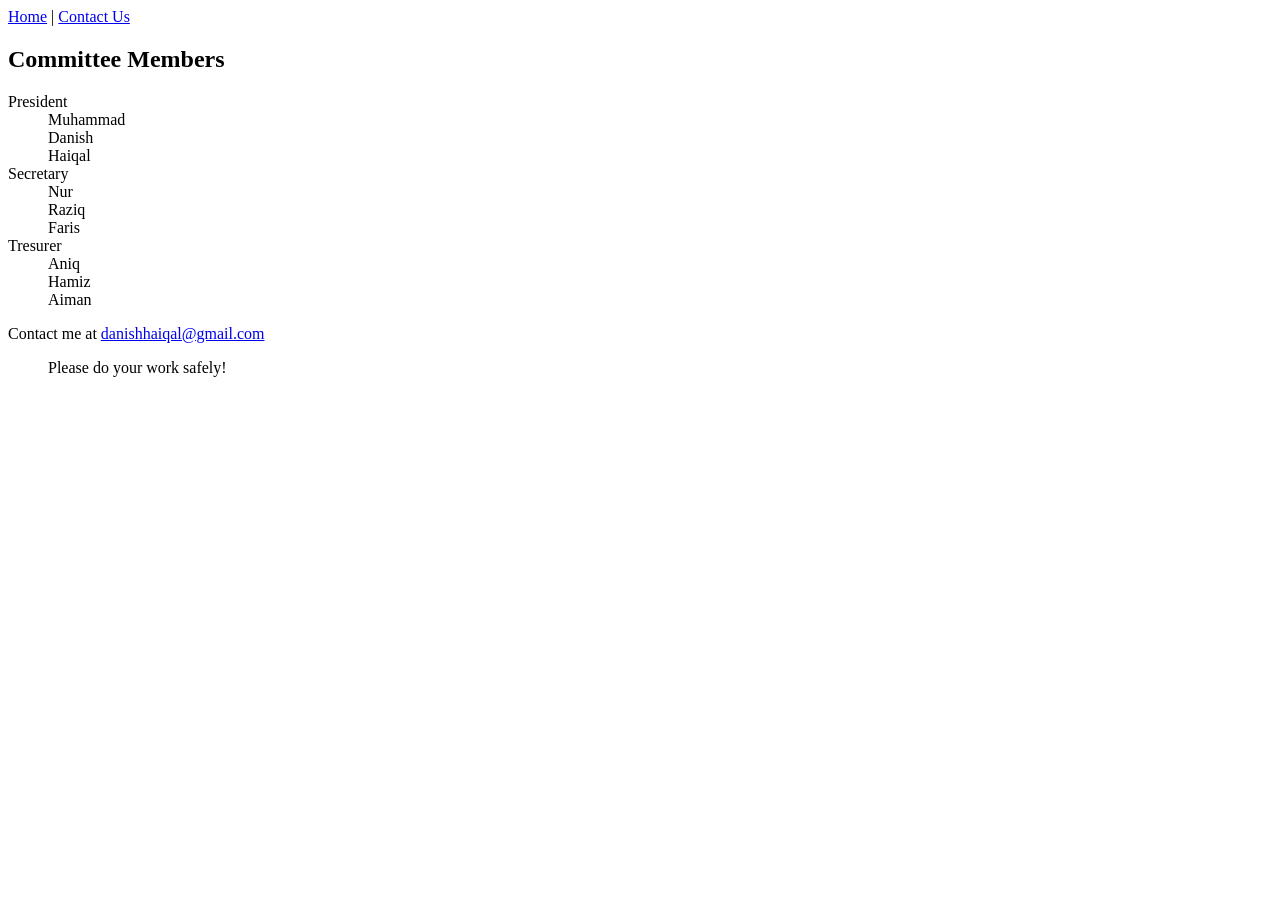
<file: lab1/contact.html>
<!DOCTYPE html>
<!--
Click nbfs://nbhost/SystemFileSystem/Templates/Licenses/license-default.txt to change this license
Click nbfs://nbhost/SystemFileSystem/Templates/ClientSide/html.html to edit this template
-->
<html lang="">
    <head>
        <title>Contact</title>
        <meta charset="UTF-8">
        <meta name="viewport" content="width=device-width, initial-scale=1.0">
    </head>
    <body>
        <a href="index.html">Home</a> | <a href="contact.html">Contact Us</a> <!-- navigation line  -->
        <h2>Committee Members</h2> <!-- Position Each Member  -->
        <dl>
            <dt>President</dt> 
            <dd> Muhammad </dd>
            <dd> Danish </dd>
            <dd> Haiqal </dd>
            
            <dt>Secretary</dt>
            <dd> Nur </dd>
            <dd> Raziq </dd>
            <dd> Faris </dd>
            
            <dt>Tresurer</dt>
            <dd> Aniq </dd>
            <dd> Hamiz </dd>
            <dd> Aiman </dd>
        </dl>
        
        <p>Contact me at <a href="mailto:danishhaiqal062104@gmail.com"> danishhaiqal@gmail.com </a> </p><!-- email for contact  -->
        
        <blockquote>
            Please do your work safely! <!-- Comment from club advisor  -->
        </blockquote>
        
    </body>
</html>
</file>
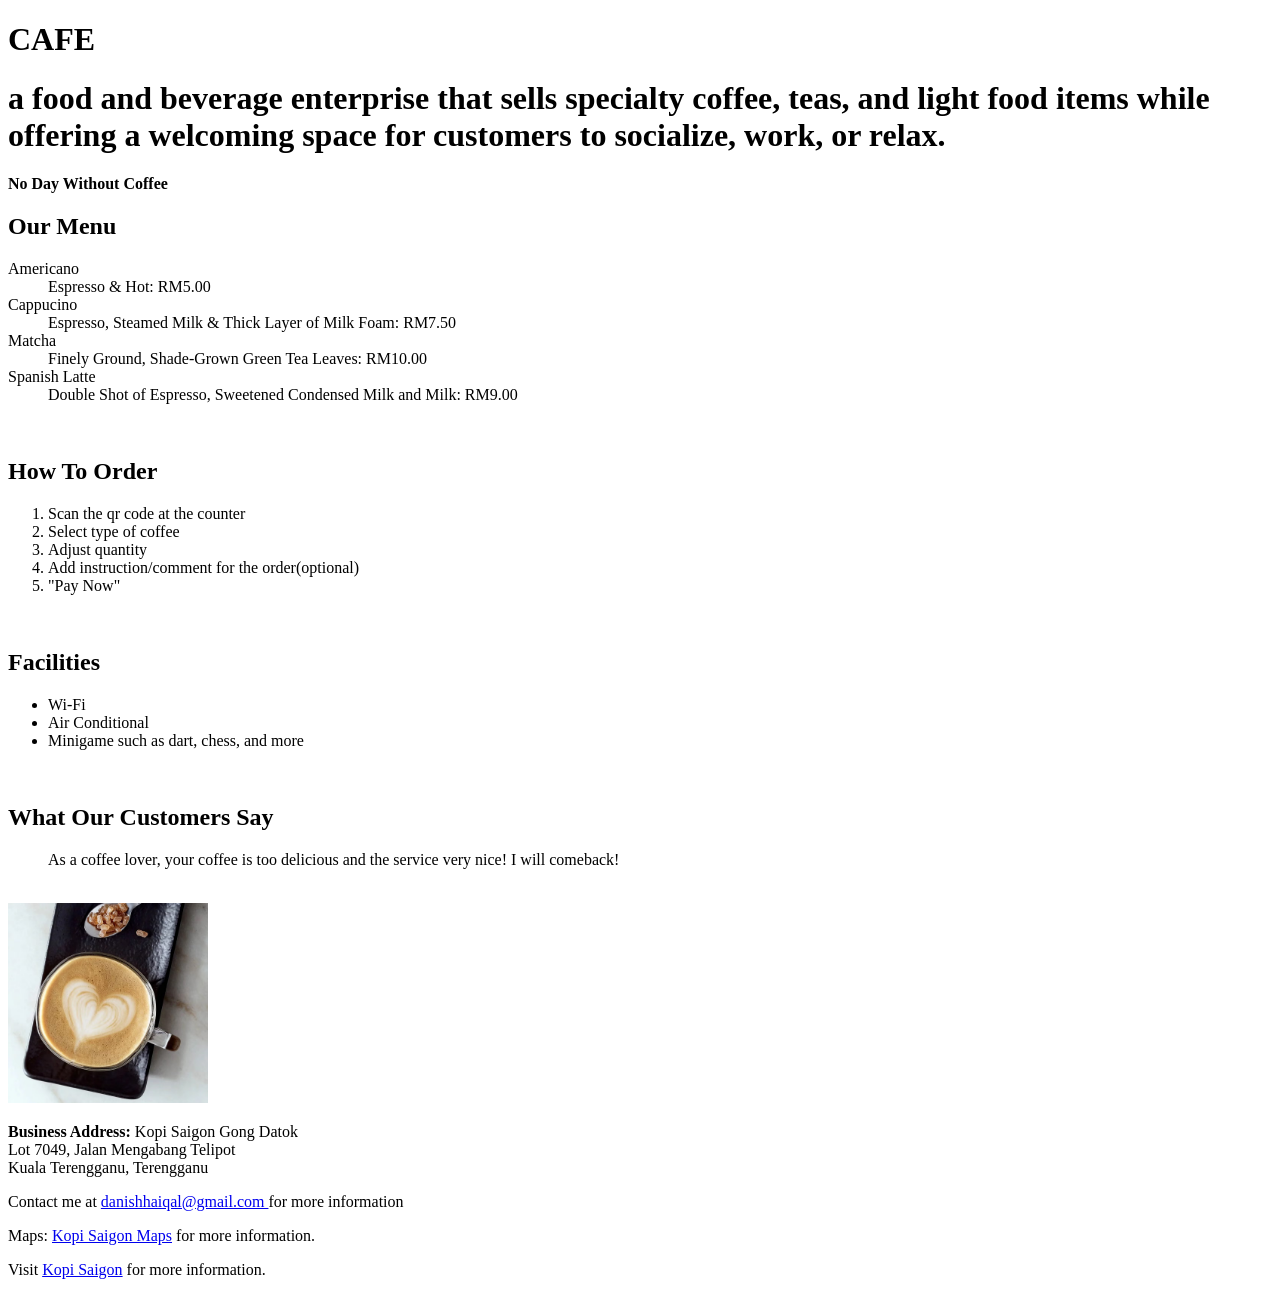
<file: lab1/lab1_ExerA.html>
<!DOCTYPE html>
<!--
Click nbfs://nbhost/SystemFileSystem/Templates/Licenses/license-default.txt to change this license
Click nbfs://nbhost/SystemFileSystem/Templates/Other/html.html to edit this template
-->
<html lang="">
    <head>
        <meta charset="UTF-8">
        <title> Cafe </title>
    </head>
    <body>
        <h1> CAFE </h1> <!-- business name -->
        <h1> a food and beverage enterprise that sells specialty coffee, 
            teas, and light food items while offering a welcoming space for customers to socialize, work, or relax. </h1> <!-- introducing business -->
        <strong> No Day Without Coffee </strong> <!-- slogan -->
        
        <br><!-- spacing -->
        
        <h2> Our Menu </h2> <!-- menu, description, & price -->
        <dl>
            <dt> Americano </dt>
            <dd> Espresso & Hot: RM5.00 <br> </dd> 
            <dt> Cappucino </dt>
            <dd> Espresso, Steamed Milk & Thick Layer of Milk Foam: RM7.50 <br> </dd>
            <dt> Matcha </dt>
            <dd> Finely Ground, Shade-Grown Green Tea Leaves: RM10.00 <br> </dd>
            <dt> Spanish Latte </dt>
            <dd> Double Shot of Espresso, Sweetened Condensed Milk and Milk: RM9.00 <br> </dd>
        </dl>
        
        <br><!-- spacing -->
        
        <h2> How To Order </h2>
        <ol> <!-- flow to order -->
            <li> Scan the qr code at the counter </li>
            <li> Select type of coffee </li>
            <li> Adjust quantity </li>
            <li> Add instruction/comment for the order(optional) </li>
            <li> "Pay Now" </li>
        </ol>
        
        <br><!-- spacing -->
        
        <h2> Facilities </h2>
        <ul> <!-- unordered list of facilities -->
            <li> Wi-Fi </li>
            <li> Air Conditional </li>
            <li> Minigame such as dart, chess, and more </li>
        </ul>
        
        <br><!-- spacing -->
        
        <h2> What Our Customers Say </h2> <!-- Customer Services -->
        <blockquote>
            As a coffee lover, your coffee is too delicious and the service very nice! I will comeback!
        </blockquote>
        
        <br><!-- spacing -->
        
        <img src="cappuccino.jpg" alt="Cappucino" width="200"> <!-- picture of coffee -->
        
        <br><!-- spacing -->
        
        <p><strong> Business Address: </strong>  <!-- address -->
            Kopi Saigon Gong Datok
            <br>
            Lot 7049, Jalan Mengabang Telipot 
            <br>
            Kuala Terengganu, Terengganu </p>
        
        <p>Contact me at <a href="mailto:danishhaiqal062104@gmail.com"> danishhaiqal@gmail.com </a> for more information</p> <!-- email for contact -->
        
        <p>Maps: <a href="https://maps.app.goo.gl/2qFFcnJ9G2wvz5r78" target="_blank"> Kopi Saigon Maps</a> for more information.</p> <!-- Maps -->
        
        <p>Visit <a href="https://kopisaigon.com/" target="_blank"> Kopi Saigon</a> for more information.</p> <!-- Official Web Site -->
        
    </body>
</html>
</file>
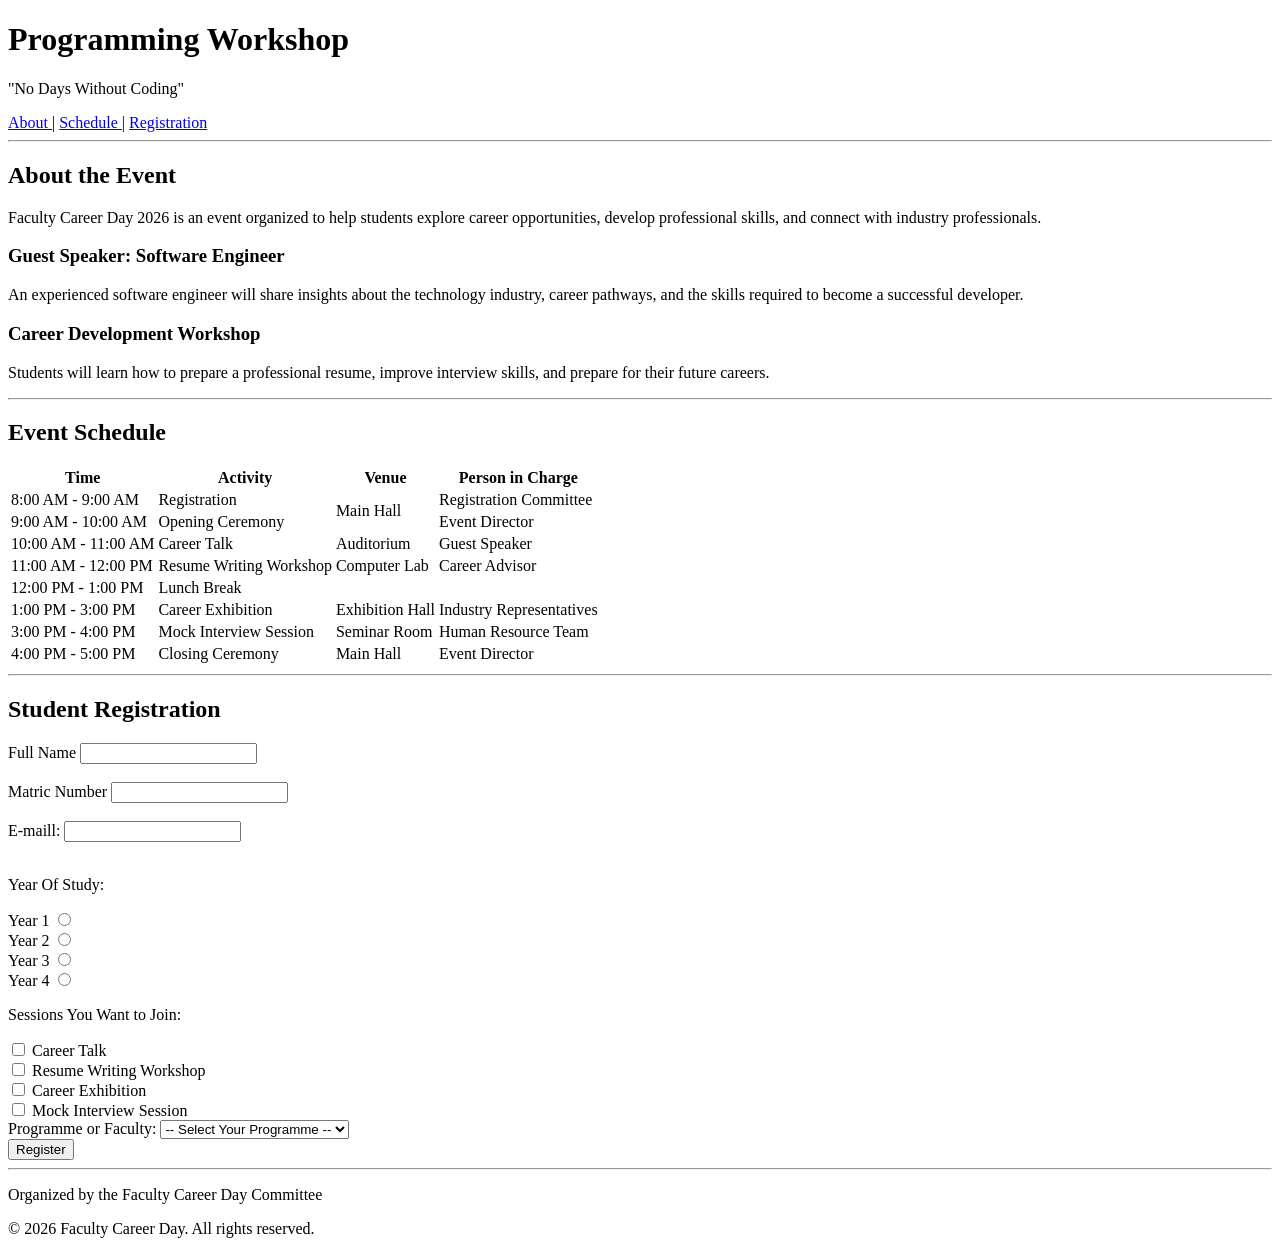
<file: lab2/lab2_ExerA.html>
<!DOCTYPE html>
<!--
Click nbfs://nbhost/SystemFileSystem/Templates/Licenses/license-default.txt to change this license
Click nbfs://nbhost/SystemFileSystem/Templates/Other/html.html to edit this template
-->
<html lang="en">
    <head>
        <title>Faculty Event Page</title>
        <meta charset="UTF-8">
        <meta name="viewport" content="width=device-width, initial-scale=1.0">
    </head>
    <body>
        
        <!-- Program Title -->
        <header>
            <h1> Programming Workshop </h1>
            <p> "No Days Without Coding" </p>
        </header>
        
        <!-- Navigation -->
        <nav> 
            <a href=" #about"> About </a> |
            <a href=" #schedule"> Schedule </a> |
            <a href=" #register"> Registration </a>
        </nav>
        
        <hr>
        
        <!-- Section: About The Event -->
        <section id="about">
            <h2>About the Event</h2>
            <p>
            Faculty Career Day 2026 is an event organized to help students
            explore career opportunities, develop professional skills,
            and connect with industry professionals.
            </p>
            <!-- Article 1 -->
            <article>
                <h3>Guest Speaker: Software Engineer</h3>
            <p>
                An experienced software engineer will share insights
                about the technology industry, career pathways,
                and the skills required to become a successful developer.
            </p>
            </article>
            <!-- Article 2 -->
            <article>
            <h3>Career Development Workshop</h3>
            <p>
                Students will learn how to prepare a professional resume,
                improve interview skills, and prepare for their future careers.
            </p>
        </article>
        </section>
        
        <hr>
        
        <!-- Section: Event Schedule -->
        <section id="schedule">
            <h2>Event Schedule</h2>
            <table>
            <tr>
                <th>Time</th>
                <th>Activity</th>
                <th>Venue</th>
                <th>Person in Charge</th>
            </tr>

            <tr>
                <td>8:00 AM - 9:00 AM</td>
                <td>Registration</td>
                <td rowspan="2">Main Hall</td>
                <td>Registration Committee</td>
            </tr>

            <tr>
                <td>9:00 AM - 10:00 AM</td>
                <td>Opening Ceremony</td>
                <td>Event Director</td>
            </tr>

            <tr>
                <td>10:00 AM - 11:00 AM</td>
                <td>Career Talk</td>
                <td>Auditorium</td>
                <td>Guest Speaker</td>
            </tr>

            <tr>
                <td>11:00 AM - 12:00 PM</td>
                <td>Resume Writing Workshop</td>
                <td>Computer Lab</td>
                <td>Career Advisor</td>
            </tr>

            <tr>
                <td>12:00 PM - 1:00 PM</td>
                <td colspan="3">Lunch Break</td>
            </tr>

            <tr>
                <td>1:00 PM - 3:00 PM</td>
                <td>Career Exhibition</td>
                <td>Exhibition Hall</td>
                <td>Industry Representatives</td>
            </tr>

            <tr>
                <td>3:00 PM - 4:00 PM</td>
                <td>Mock Interview Session</td>
                <td>Seminar Room</td>
                <td>Human Resource Team</td>
            </tr>

            <tr>
                <td>4:00 PM - 5:00 PM</td>
                <td>Closing Ceremony</td>
                <td>Main Hall</td>
                <td>Event Director</td>
            </tr>
        </table>
        </section>
        
        <hr>
        
        <!-- Section: Registration -->
        <section id="register">
            <h2> Student Registration </h2>
            
            <form action="register.html" method="post">
                <!-- Full Name -->
                <label for="fullname"> Full Name</label>
                <input type="text" id="fullname" name="fullname" required>
                
                <br><br>
                
                <!-- Matric Number -->
                <label for="matricno">Matric Number</label>
                <input type="text" id="matricno" name="matricno" required>
                
                <br><br>
                
                <!-- E-mail -->
                <label for="email">E-maill:</label>
                <input type="email" id="email" name="email" required>
                
                <br><br>
                
                <p> Year Of Study: </p>
                
                <!-- First Year -->
                <label for="year1">Year 1</label>
                <input type="radio" id="year1" name="year" value="Year 1">
                <br>
                <!-- Second Year -->
                <label for="year2">Year 2</label>
                <input type="radio" id="year2" name="year" value="Year 2">
                <br>
                <!-- Third Year -->
                <label for="year3">Year 3</label>
                <input type="radio" id="year3" name="year" value="Year 3">
                <br>
                <!-- Fourth Year -->
                <label for="year3">Year 4</label>
                <input type="radio" id="year4" name="year" value="Year 4">
                
                <!-- Preferred Sessions Checkboxes -->
                <p>Sessions You Want to Join:</p>
                
                <input type="checkbox" id="careertalk" name="sessions" value="Career Talk">
                <label for="careertalk">Career Talk</label>
                
                <br>
                
                <input type="checkbox" id="resume" name="sessions" value="Resume Workshop">
                <label for="resume">Resume Writing Workshop</label>
                
                <br>
                
                <input type="checkbox" id="exhibition" name="sessions" value="Career Exhibition">
                <label for="exhibition">Career Exhibition</label>
                
                <br>
                
                <input type="checkbox" id="interview" name="sessions" value="Mock Interview">
                <label for="interview">Mock Interview Session</label>
                
                <br>
                
                <!-- Programme or Faculty Dropdown List -->
                <label for="programme">Programme or Faculty:</label>
                <select id="programme" name="programme" required>
                    <option value="">-- Select Your Programme --</option>
                    <option value="Software Engineering">Software Engineering</option>
                    <option value="Computer Science">Computer Science</option>
                    <option value="Information Technology">Information Technology</option>
                    <option value="Mathematics">Mathematics</option>
                </select>
                
                <br>
                
                <!-- Submit Button -->
                <input type="submit" value="Register">
            </form>
        </section>
        
        <hr>
        
        <!-- Footer Section -->
        <footer>
            <p>Organized by the Faculty Career Day Committee</p>
            <p>&copy; 2026 Faculty Career Day. All rights reserved.</p>
        </footer>
    </body>
</html>
</file>
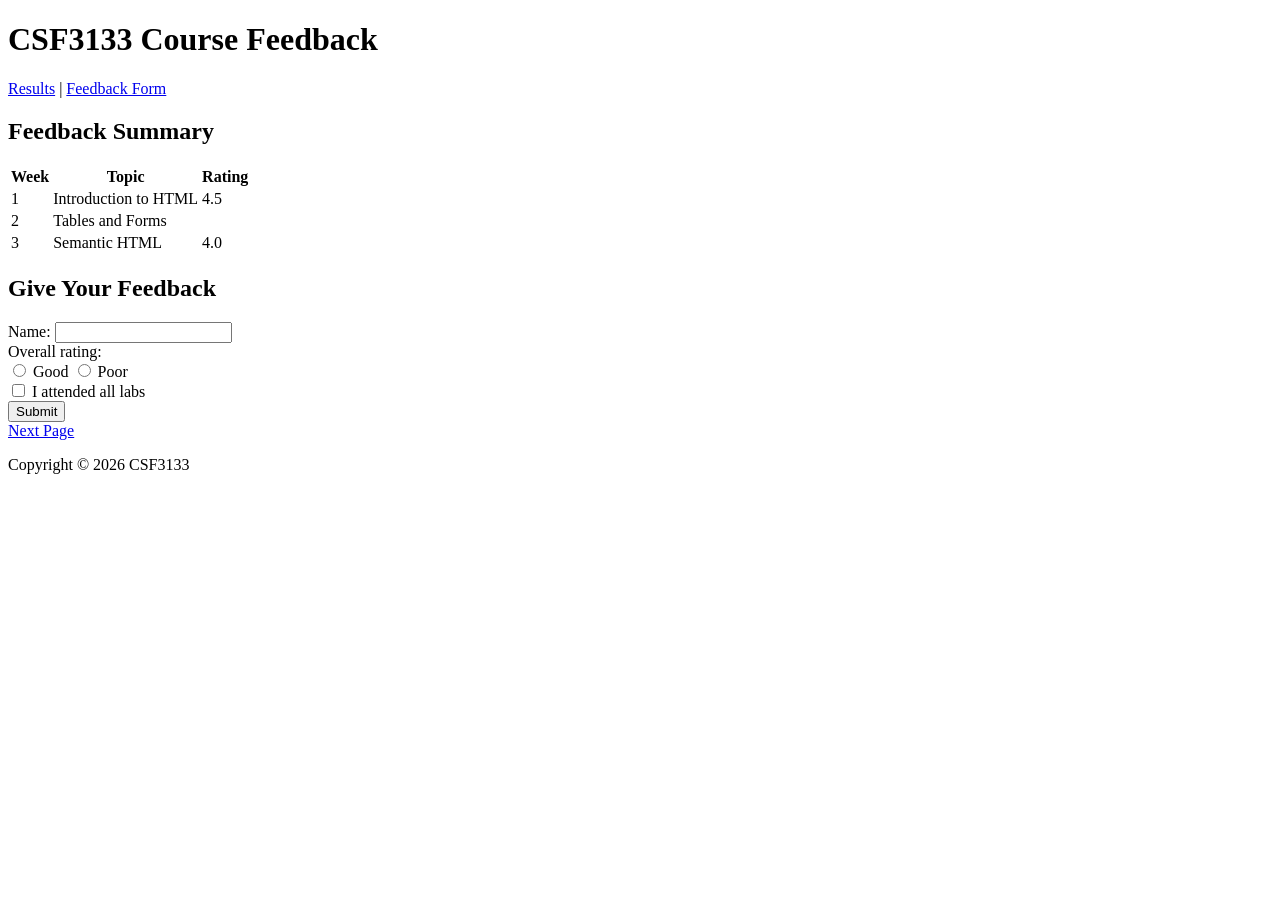
<file: lab2/lab2_ExerB(Part1).html>
<!DOCTYPE html>
<!--
Click nbfs://nbhost/SystemFileSystem/Templates/Licenses/license-default.txt to change this license
Click nbfs://nbhost/SystemFileSystem/Templates/Other/html.html to edit this template
-->
<html lang="en">
    <head>
        <title>Course Feedback</title>
        <meta charset="UTF-8">
        <meta name="viewport" content="width=device-width, initial-scale=1.0">
    </head>
    <body>
        <header>
            <h1>CSF3133 Course Feedback</h1>
        </header> <!-- Error 1 (Line 10): Wrong use </head> -->
        <nav>
            <a href="#results">Results</a> | <a href="#form">Feedback Form</a>
        </nav>
        <section id="results">
            <h2>Feedback Summary</h2>
            <table> <!-- Error 2 (Line 16): table border="1" in CSS -->
                <tr>
                    <th>Week</th>
                    <th>Topic</th>
                    <th>Rating</th> <!-- Error 3 (Line 20): Wrong use <td> and </td> -->
                </tr>
                <tr>
                    <td>1</td>
                    <td>Introduction to HTML</td>
                    <td>4.5</td>
                </tr> <!-- Error 4 (Line 26): Missing </tr> -->
                <tr>
                    <td>2</td>
                    <td colspan="2">Tables and Forms</td> <!-- Error 5 (Line 28): Out of range -->
                </tr>
                <tr>
                    <td>3</td>
                    <td>Semantic HTML</td> <!-- Error 6 (Line 32): Missing </td> -->
                    <td>4.0</td>
                </tr>
            </table>
        </section>
        <section id="form">
            <h2>Give Your Feedback</h2>
            <form action="submit_feedback.php" method="post">
                <label for="fullname">Name:</label> <!-- Error 7 (Line 39): value of for must same with id -->
                <input type="text" id="fullname" name="name"><br>
                <label>Overall rating:</label><br>
                <input type="radio" id="good" name="good" value="good">
                <label for="good">Good</label>
                <input type="radio" id="poor" name="poor" value="poor">
                <label for="poor">Poor</label><br>
                <input type="checkbox" id="lab" name="lab" value="yes">
                <label for="labs">I attended all labs</label><br>
                <input type="submit" id="labs" value="Submit"> <!-- Error 8 (Line 48): Missing id -->
            </form> <!-- Error 9 (Line 49) Wrong spelling </form> --> 
        </section>
        <footer>
            <a href="lab2_ExerB(Part2).html">Next Page</a>
            <p>Copyright &copy; 2026 CSF3133</p> <!-- Error 10 (Line 52): Missing semicolon after &copy -->
        </footer>
    </body>
</html>
</file>
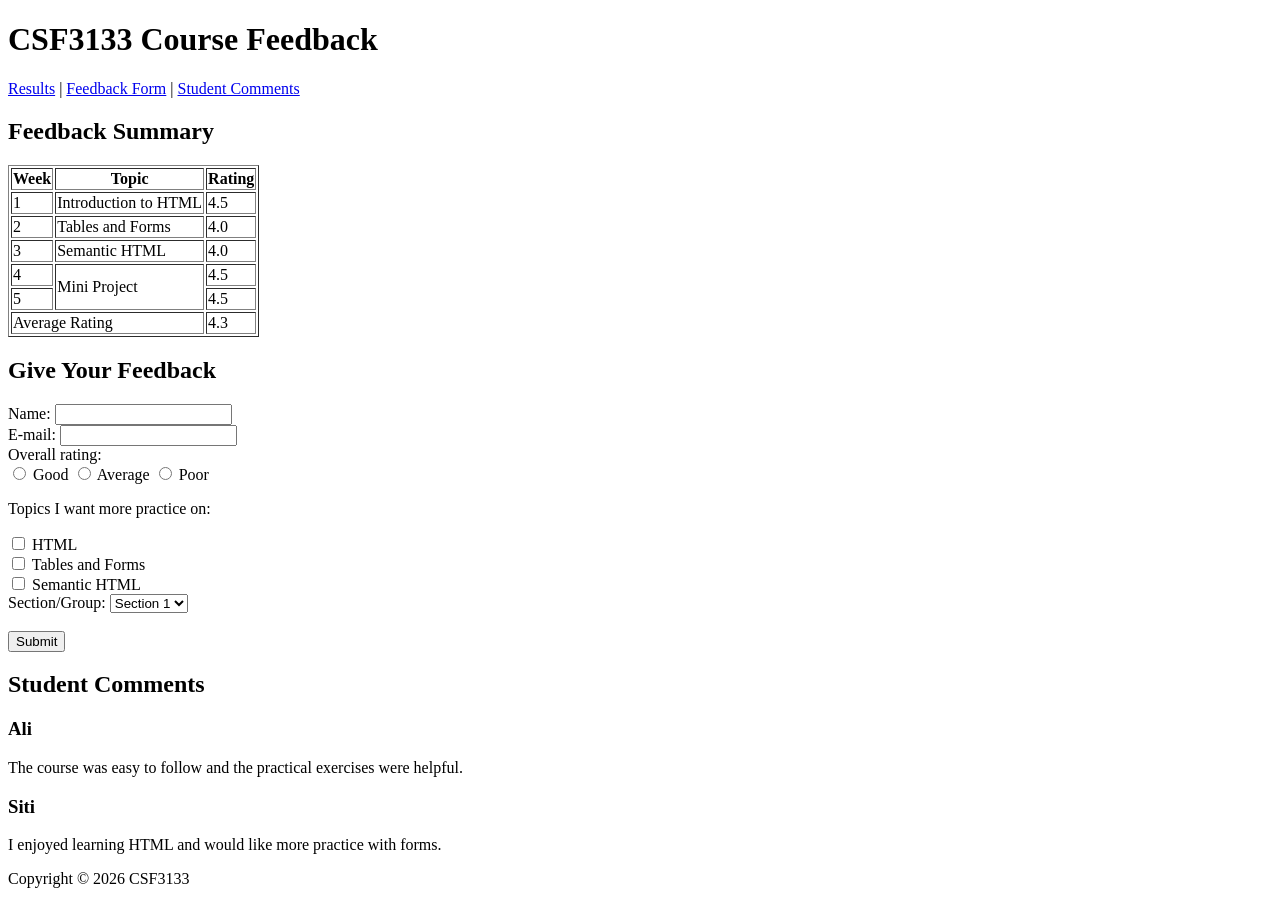
<file: lab2/lab2_ExerB(Part2).html>
<!DOCTYPE html>
<!--
Click nbfs://nbhost/SystemFileSystem/Templates/Licenses/license-default.txt to change this license
Click nbfs://nbhost/SystemFileSystem/Templates/ClientSide/html.html to edit this template
-->
<html lang="en">
    <head>
        <meta charset="utf-8">
        <title>Course Feedback</title>
    </head>

    <body>

        <header>
            <h1>CSF3133 Course Feedback</h1>
        </header>

        <nav>
            <a href="#results">Results</a> |
            <a href="#form">Feedback Form</a> |
            <a href="#comments">Student Comments</a>
        </nav>

        <section id="results">
            <h2>Feedback Summary</h2>

            <table border="1">
                <tr>
                    <th>Week</th>
                    <th>Topic</th>
                    <th>Rating</th>
                </tr>

                <tr>
                    <td>1</td>
                    <td>Introduction to HTML</td>
                    <td>4.5</td>
                </tr>

                <tr>
                    <td>2</td>
                    <td>Tables and Forms</td>
                    <td>4.0</td>
                </tr>

                <tr>
                    <td>3</td>
                    <td>Semantic HTML</td>
                    <td>4.0</td>
                </tr>

                <tr>
                    <td>4</td>
                    <td rowspan="2">Mini Project</td>
                    <td>4.5</td>
                </tr>

                <tr>
                    <td>5</td>
                    <td>4.5</td>
                </tr>

                <tr>
                    <td colspan="2">Average Rating</td>
                    <td>4.3</td>
                </tr>

            </table>
        </section>

        <section id="form">
            <h2>Give Your Feedback</h2>

            <form action="submit_feedback.php" method="post">

                <label for="fullname">Name:</label>
                <input type="text" id="fullname" name="name">
                <br>

                <label for="email">E-mail:</label>
                <input type="text" id="email" name="email">
                <br>

                <label>Overall rating:</label>
                <br>

                <input type="radio" id="good" name="rating" value="good">
                <label for="good">Good</label>

                <input type="radio" id="average" name="rating" value="average">
                <label for="average">Average</label>

                <input type="radio" id="poor" name="rating" value="poor">
                <label for="poor">Poor</label>
                <br>

                <p>Topics I want more practice on:</p>

                <input type="checkbox" id="html" name="topics" value="html">
                <label for="html">HTML</label>
                <br>

                <input type="checkbox" id="tables" name="topics" value="tables">
                <label for="tables">Tables and Forms</label>
                <br>

                <input type="checkbox" id="semantic" name="topics" value="semantic">
                <label for="semantic">Semantic HTML</label>
                <br>

                <label for="section">Section/Group:</label>

                <select id="section" name="section">
                    <option value="section1">Section 1</option>
                    <option value="section2">Section 2</option>
                    <option value="section3">Section 3</option>
                </select>

                <br><br>

                <input type="submit" value="Submit">

            </form>
        </section>

        <section id="comments">
            <h2>Student Comments</h2>

            <article>
                <h3>Ali</h3>
                <p>The course was easy to follow and the practical exercises were helpful.</p>
            </article>

            <article>
                <h3>Siti</h3>
                <p>I enjoyed learning HTML and would like more practice with forms.</p>
            </article>

        </section>

        <footer>
            <p>Copyright &copy; 2026 CSF3133</p>
        </footer>

    </body>
</html>
</file>
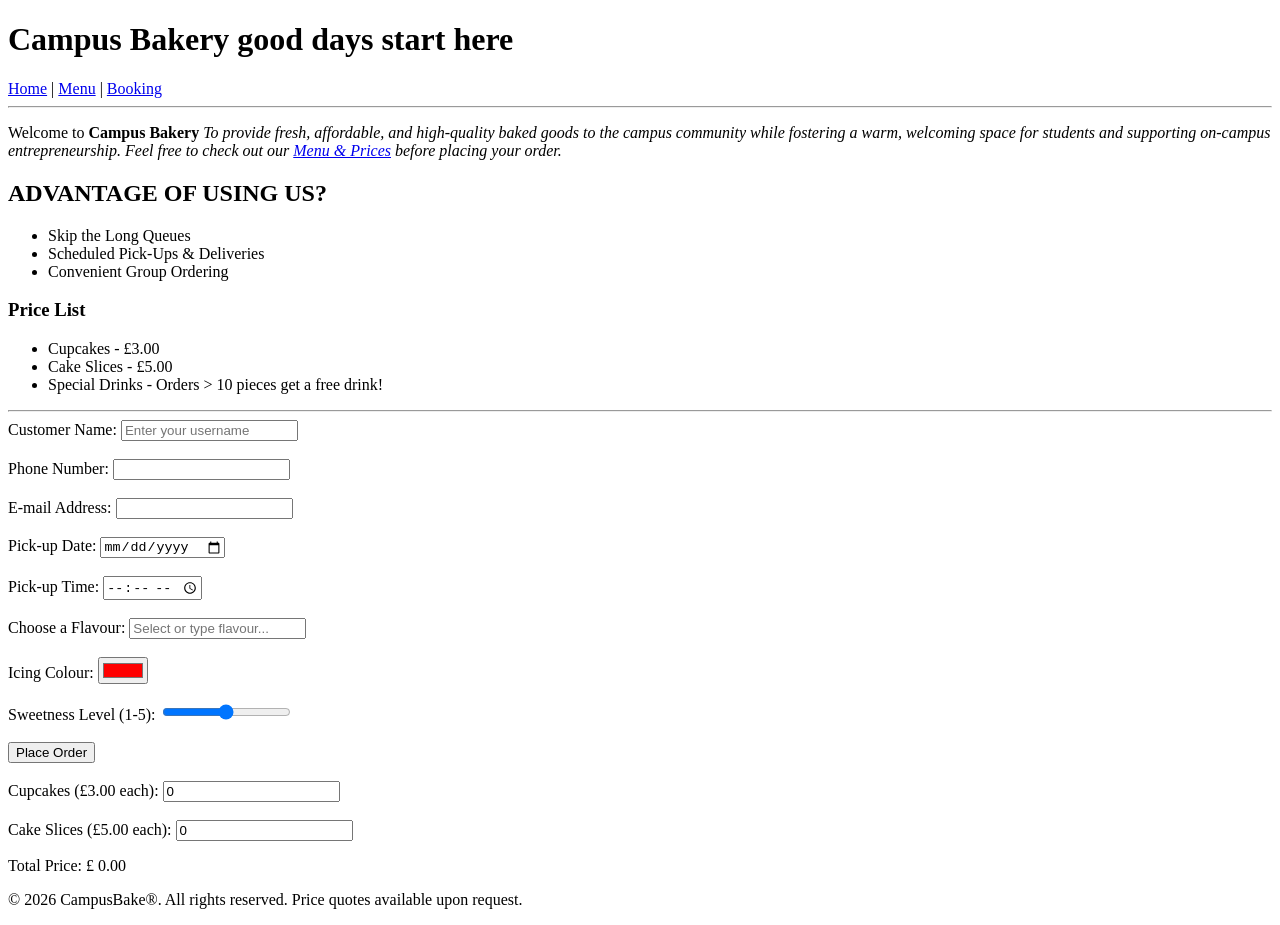
<file: lab3/lab3_ExerA.html>
<!DOCTYPE html>
<!--
Click nbfs://nbhost/SystemFileSystem/Templates/Licenses/license-default.txt to change this license
Click nbfs://nbhost/SystemFileSystem/Templates/Other/html.html to edit this template
-->
<html>
    <head>
        <title>Campus Bakery Online Order</title>
        <meta charset="UTF-8">
        <meta name="viewport" content="width=device-width, initial-scale=1.0">
    </head>
    <body>
        <div id="Header">
            <h1> Campus Bakery <span>good days start here</span></h1>
        </div>
        
        <div id="Navigation">
            <nav>
                <a href="#content">Home</a> |
                <a href="#sidebar">Menu</a> |
                <a href="#booking">Booking</a>
            </nav>
        </div>
        
        <hr>
        
        <div id="content">
            <p>Welcome to <strong> Campus Bakery </strong>
                <em>
                    To provide fresh, affordable, and high-quality baked goods to the campus community 
                    while fostering a warm, welcoming space for students and supporting on-campus entrepreneurship.
                    Feel free to check out our <a href="#sidebar">Menu & Prices</a> before placing your order.
                </em>
            </p>
            <h2>ADVANTAGE OF USING US?</h2>
            <ul>
                <li>Skip the Long Queues</li>
                <li>Scheduled Pick-Ups & Deliveries</li>
                <li>Convenient Group Ordering</li>
            </ul>
        </div>
        
        <div id="sidebar">
            <h3>Price List</h3>
            <ul>
                <li>Cupcakes - &pound;3.00</li>
                <li>Cake Slices - &pound;5.00</li>
                <li>Special Drinks - Orders &gt; 10 pieces get a free drink!</li>
            </ul>
        </div>
        
        <hr>
        
        <div id="booking">
            <label for="username">Customer Name:</label>
            <input type="text" id="username" name="username" placeholder="Enter your username" required>
            
            <br><br>
            
            <label for="phone">Phone Number:</label>
            <input type="tel" id="phone" name="phone" required>
            
            <br><br>
            
            <label for="email">E-mail Address:</label>
            <input type="email" id="email" name="email" required>
            
            <br><br>
            
            <label for="date">Pick-up Date:</label>
            <input type="date" id="date" name="date" required>
            
            <br><br>
            
            <label for="time">Pick-up Time:</label>
            <input type="time" id="time" name="time" required>
            
            <br><br>
            
            <label for="flavor">Choose a Flavour:</label>
            <input type="text" id="flavor" name="flavor" list="flavor-list" placeholder="Select or type flavour..." required>
            
            <datalist id="flavor-list">
                <option value="Vanilla Bean">
                <option value="Chocolate Fudge">
                <option value="Red Velvet">
                <option value="Matcha Green Tea">  
            </datalist>
            
            <br><br>
            
            <label for="color">Icing Colour:</label>
            <input type="color" id="color" name="icing_color" value="#ff0000">
            
            <br><br>
            
            <label for="sweetness">Sweetness Level (1-5):</label>
            <input type="range" id="sweetness" name="sweetness_level" min="1" max="5" step="1" value="3">
            
            <br><br>
            
            <button type="submit">Place Order</button>
        </div>
        
        <br>
        
        <div id="Calculation">
            <form oninput="total.value = (Number(cupcakes.value) * 3.00) + (Number(slices.value) * 5.00)">
                <label for="cupcakes">Cupcakes (&pound;3.00 each):</label>
                <input type="number" id="cupcakes" name="cupcakes" min="0" value="0">
                
                <br><br>
                
                <label for="slices">Cake Slices (&pound;5.00 each):</label>
                <input type="number" id="slices" name="slices" min="0" value="0">
                
                <p>Total Price: &pound; <output name="total" for="cupcakes slices">0.00</output></p>
            </form>
        </div>
        
        <div id="Footer">
            <footer>
            <p>&copy; 2026 CampusBake&reg;.&nbsp;All rights reserved.&nbsp;Price quotes available upon request.</p>
            </footer>
        </div>
    </body>
</html>
</file>
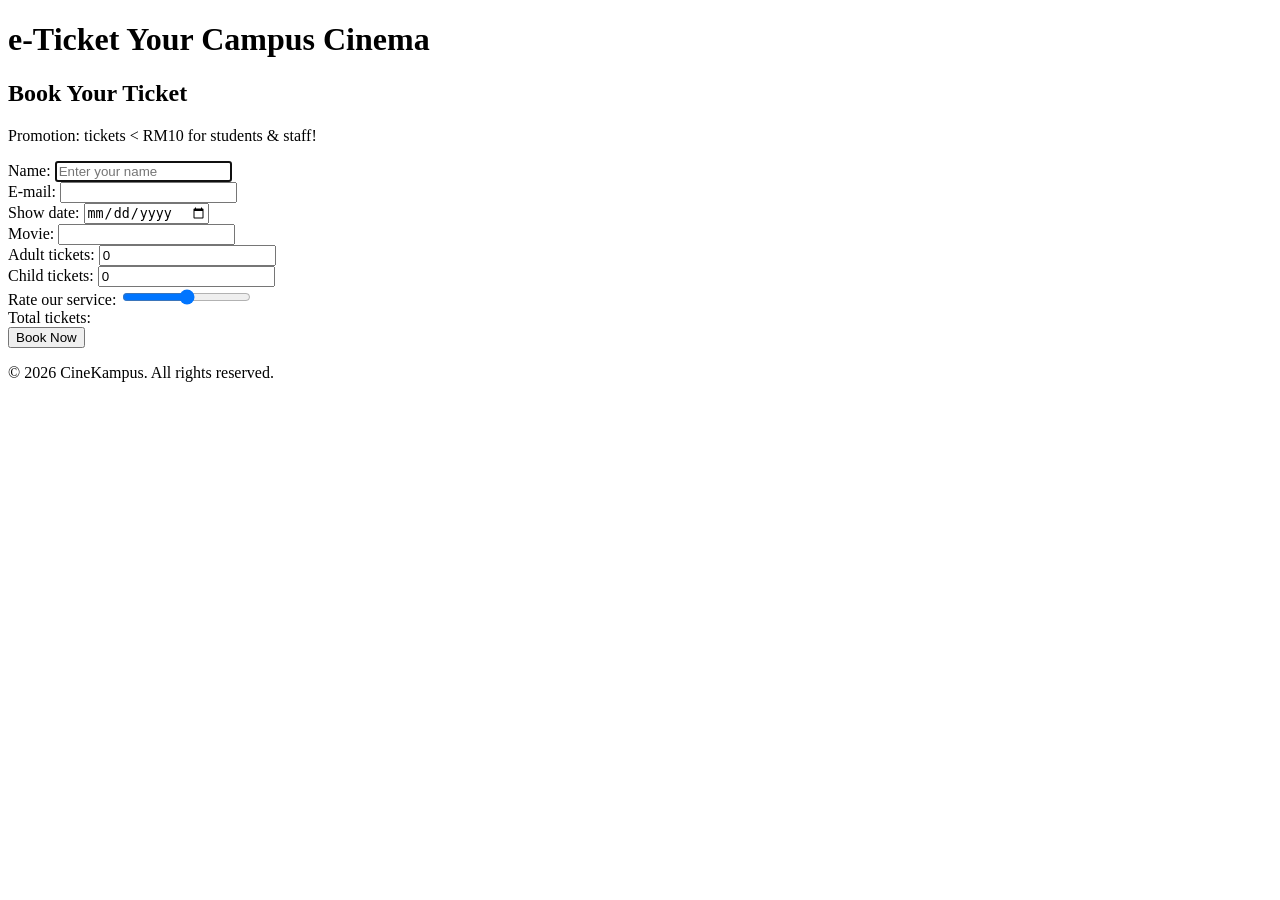
<file: lab3/lab3_ExerB(part1).html>
<!--
Click nbfs://nbhost/SystemFileSystem/Templates/Licenses/license-default.txt to change this license
Click nbfs://nbhost/SystemFileSystem/Templates/Other/html.html to edit this template
-->
<!DOCTYPE html> <!-- Error 1 (Line 1): missing html -->
<html lang="en">
    <head>
        <meta charset="utf-8">
        <title>Ticket Booking</title>
    </head>
    <body>
        <div id="header">
            <h1>e-Ticket <span>Your Campus Cinema</span></h1> <!-- Error 2 (Line 9): Incorrect <h1> and <span> closing order -->
    </div>
        <div id="content"> <!-- Error 3 (Line 11): <span id="content"> wraps block elements -->
            <h2>Book Your Ticket</h2>
            <p>Promotion: tickets &lt; RM10 for students &amp; staff!</p> <!-- Error 4 & 5 (Line 13): < is used as a text character and &amp is missing semicolon -->
            <form action="booking.php" oninput="total.value = adult.value + child.value">
                <label for="name">Name:</label>
                <input type="text" id="name" name="name" placeholder="Enter your name" required autofocus><br>
                <label for="email">E-mail:</label>
                <input type="email" id="email" name="email"><br> <!-- Error 6 (Line 18): type="emial" is misspelled -->
                <label for="date">Show date:</label>
                <input type="date" id="date" name="date"><br>
                <label for="movie">Movie:</label>
                <input id="movie" name="movie" list="movielist"><br> <!-- Error 7 (Line 22): list="movies" does not match datalist ID -->
                <datalist id="movielist">
                    <option value="Space Rangers">
                    <option value="Kampung Comedy">
                </datalist>
                <label for="adult">Adult tickets:</label>
                <input type="number" id="adult" name="adult" value="0"><br>
                <label for="child">Child tickets:</label>
                <input type="number" id="child" name="child" value="0"><br>
                <label for="rating">Rate our service:</label>
                <input type="range" id="rating" name="rating" min="1" max="5"><br> <!-- Error 8 (Line 32): Range slider has reversed minimum and maximum -->
                Total tickets: <output name="total" for="adult child"></output><br> <!-- Error 9 (Line 33): for="adult kid" uses the wrong field name -->
                <input type="submit" value="Book Now">
            </form>
        </div>
        <div id="footer">
            <p>&copy; 2026 CineKampus. All rights reserved.</p> <!-- Error 10 (Line 38): list="movies" does not match datalist ID -->
        </div>
    </body>
    <!-- Error 11 & 12 (Line 38): duplicate closing </html> and </body> -->
</html>

<!-- Error 1 (Line 1): missing html -->
<!-- Error 2 (Line 9): Incorrect <h1> and <span> closing order -->
<!-- Error 3 (Line 11): <span id="content"> wraps block elements -->
<!-- Error 4 & 5 (Line 13): < is used as a text character and &amp is missing semicolon -->
<!-- Error 6 (Line 18): type="emial" is misspelled -->
<!-- Error 7 (Line 22): list="movies" does not match datalist ID -->
<!-- Error 8 (Line 32): Range slider has reversed minimum and maximum -->
<!-- Error 9 (Line 33): for="adult kid" uses the wrong field name -->
<!-- Error 10 (Line 38): list="movies" does not match datalist ID -->
<!-- Error 11 & 12 (Line 38): duplicate closing </html> and </body> -->
</file>
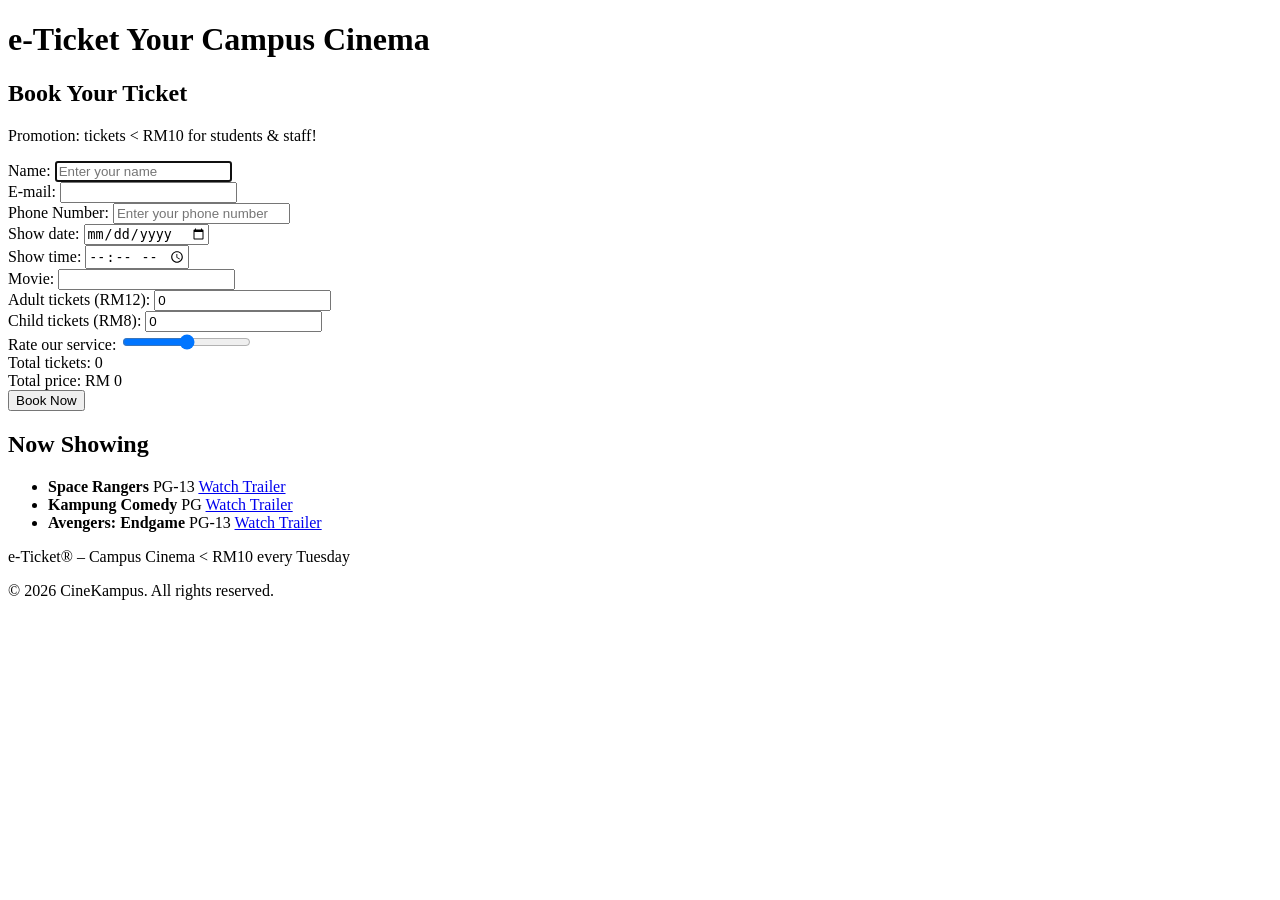
<file: lab3/lab3_Exerb(part2).html>
<!DOCTYPE html>
<!--
Click nbfs://nbhost/SystemFileSystem/Templates/Licenses/license-default.txt to change this license
Click nbfs://nbhost/SystemFileSystem/Templates/ClientSide/html.html to edit this template
-->
<html lang="en">
<head>
    <meta charset="utf-8">
    <title>Ticket Booking</title>
</head>
<body>

<div id="header">
    <h1>e-Ticket <span>Your Campus Cinema</span></h1>
</div>

<div id="content">

    <h2>Book Your Ticket</h2>

    <p>Promotion: tickets &lt; RM10 for students &amp; staff!</p>

    <form action="booking.php"
          oninput="total.value = Number(adult.value) + Number(child.value);
                   price.value = (Number(adult.value) * 12) + (Number(child.value) * 8)">

        <label for="name">Name:</label>
        <input type="text" id="name" name="name"
               placeholder="Enter your name"
               required autofocus>
        <br>

        <label for="email">E-mail:</label>
        <input type="email" id="email" name="email" required>
        <br>

        <label for="phone">Phone Number:</label>
        <input type="tel" id="phone" name="phone"
               placeholder="Enter your phone number" required>
        <br>

        <label for="date">Show date:</label>
        <input type="date" id="date" name="date">
        <br>

        <label for="time">Show time:</label>
        <input type="time" id="time" name="time">
        <br>

        <label for="movie">Movie:</label>
        <input id="movie" name="movie" list="movielist">
        <br>

        <datalist id="movielist">
            <option value="Space Rangers">
            <option value="Kampung Comedy">
        </datalist>

        <label for="adult">Adult tickets (RM12):</label>
        <input type="number" id="adult" name="adult"
               min="0" value="0">
        <br>

        <label for="child">Child tickets (RM8):</label>
        <input type="number" id="child" name="child"
               min="0" value="0">
        <br>

        <label for="rating">Rate our service:</label>
        <input type="range" id="rating" name="rating"
               min="1" max="5" step="1">
        <br>

        Total tickets:
        <output name="total" for="adult child">0</output>
        <br>

        Total price: RM
        <output name="price" for="adult child">0</output>
        <br>

        <input type="submit" value="Book Now">

    </form>
</div>

<div id="sidebar">

    <h2>Now Showing</h2>

    <ul>
        <li>
            <strong>Space Rangers</strong>
            <span>PG-13</span>
            <a href="https://www.youtube.com/results?search_query=space+rangers+movie+trailer">
                Watch Trailer
            </a>
        </li>

        <li>
            <strong>Kampung Comedy</strong>
            <span>PG</span>
            <a href="https://www.youtube.com/results?search_query=kampung+comedy+movie+trailer">
                Watch Trailer
            </a>
        </li>

        <li>
            <strong>Avengers: Endgame</strong>
            <span>PG-13</span>
            <a href="https://www.youtube.com/results?search_query=avengers+endgame+trailer">
                Watch Trailer
            </a>
        </li>
    </ul>

</div>

<div id="footer">
    <p>
        e-Ticket&reg; &ndash; Campus Cinema &lt; RM10 every Tuesday
    </p>
    <p>&copy; 2026 CineKampus. All rights reserved.</p>
</div>

</body>
</html>
</file>
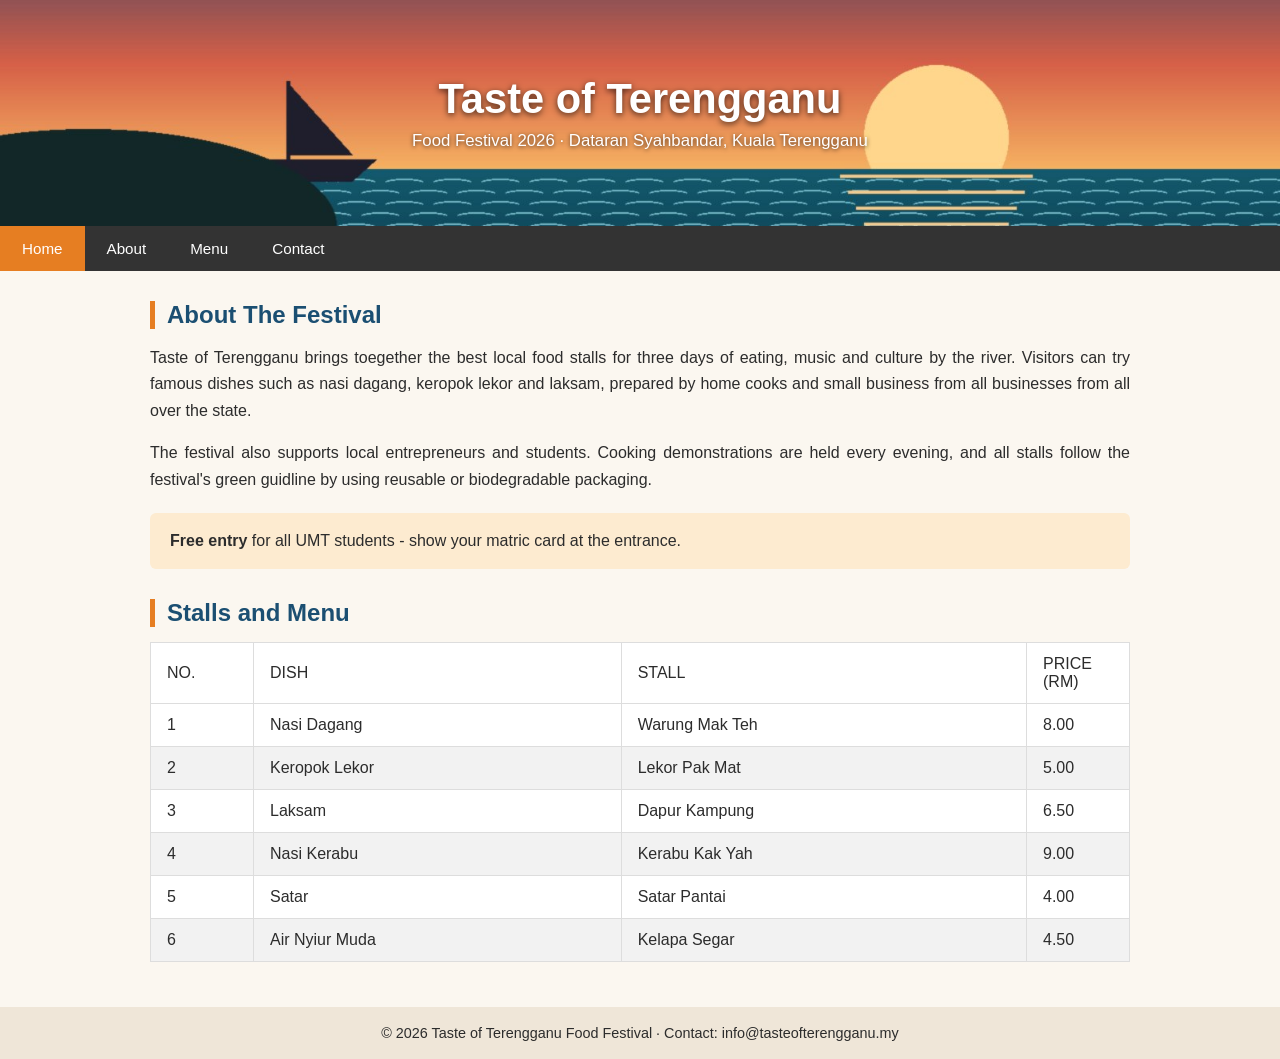
<file: lab5/food.html>
<!DOCTYPE html>
<!--
Click nbfs://nbhost/SystemFileSystem/Templates/Licenses/license-default.txt to change this license
Click nbfs://nbhost/SystemFileSystem/Templates/Other/html.html to edit this template
-->
<html lang="en">
    <head>
        <title>Taste of Terengganu Food Festival Page</title>
        <meta charset="UTF-8">
        <meta name="viewport" content="width=device-width, initial-scale=1.0">
        <link rel ="stylesheet" href="food.css">
        <style>
            h2 {
                font-family:'Poppins',sans-serif;
                color: #1B4F72;
                border-left: 5px solid #E67E22;
                padding-left: 12px;
                margin-top: 30px;
                margin-bottom: 15px;
            }
        </style>
    </head>
    <body>
        <header>
        <h1>Taste of Terengganu</h1>
        <p>Food Festival 2026 &middot; Dataran Syahbandar, Kuala Terengganu</p>
        </header>
        <div id="nav">
            <nav>
                <ul>
                    <li><a class="active" href="#home">Home</a></li>
                    <li><a href="#about">About</a></li>
                    <li><a href="#menu">Menu</a></li>
                    <li><a href="#contact">Contact</a></li>
                </ul>
            </nav>
        </div>
        
        <div id="content">
            <main>
                <section id="about">
                    <h2>About The Festival</h2>
                    
                    <p>Taste of Terengganu brings toegether the best local food stalls for three days
                    of eating, music and culture by the river. Visitors can try famous dishes such as 
                    nasi dagang, keropok lekor and laksam, prepared by home cooks and small business
                    from all businesses from all over the state.</p>
                    <p>The festival also supports local entrepreneurs and students. Cooking demonstrations
                    are held every evening, and all stalls follow the festival's green guidline by using
                    reusable or biodegradable packaging.</p>
                    
                    <p style="background-color: #FDEBD0; padding: 15px 20px; border-radius: 6px;
                        text-align: left; margin-top: 20px;">
                        <strong>Free entry</strong> for all UMT students - show your matric card at the entrance.
                    </p>
                </section>
                
                <section id="menu">
                    <h2>Stalls and Menu</h2>
                    <table id="menu-table">
                        <thead>
                            <tr>
                                <td class="col-no">NO.</td>
                                <td>DISH</td>
                                <td>STALL</td>
                                <td class="col-no">PRICE (RM)</td>
                            </tr>
                        </thead>
                        
                        <tbody>
                            <tr>
                                <td class="col-no">1</td>
                                <td>Nasi Dagang</td>
                                <td>Warung Mak Teh</td>
                                <td class="col-no">8.00</td>
                            </tr>
                            <tr>
                                <td class="col-no">2</td>
                                <td>Keropok Lekor</td>
                                <td>Lekor Pak Mat</td>
                                <td class="col-no">5.00</td>
                            </tr>
                            <tr>
                                <td class="col-no">3</td>
                                <td>Laksam</td>
                                <td>Dapur Kampung</td>
                                <td class="col-no">6.50</td>
                            </tr>
                            <tr>
                                <td class="col-no">4</td>
                                <td>Nasi Kerabu</td>
                                <td>Kerabu Kak Yah</td>
                                <td class="col-no">9.00</td>
                            </tr>
                            <tr>
                                <td class="col-no">5</td>
                                <td>Satar</td>
                                <td>Satar Pantai</td>
                                <td class="col-no">4.00</td>
                            </tr>
                            <tr>
                                <td class="col-no">6</td>
                                <td>Air Nyiur Muda</td>
                                <td>Kelapa Segar</td>
                                <td class="col-no">4.50</td>
                            </tr>
                        </tbody>
                    </table>
                </section>
            </main>
        </div>
        <footer id="contact">
            <p>&copy; 2026 Taste of Terengganu Food Festival &middot; Contact: info@tasteofterengganu.my</p>
        </footer>
    </body>
</html>
</file>
<file: lab5/food.css>
/*
Click nbfs://nbhost/SystemFileSystem/Templates/Licenses/license-default.txt to change this license
Click nbfs://nbhost/SystemFileSystem/Templates/ClientSide/css.css to edit this template
*/
/* 
    Created on : 18 Nov 2026, 2:09:25 pm
    Author     : User
*/
body {
    margin: 0;
    padding: 0;
    background-color: #FBF7F0;
    color: #2C2C2C;
    font-family: 'Open Sans', sans-serif;
}

header {
    background-image: url("header-bg.jpg");
    background-size: cover;
    background-position: center;
    background-repeat: no-repeat;
    color: white;
    text-align: center;
    padding: 75px 20px;
}

header h1 {
    font-family: 'Poppins', sans-serif;
    font-size: 2.6em;
    margin: 0 0 8px 0;
    text-shadow: 0 2px 6px rgba(0, 0, 0, 0.7);
}

header p {
    font-size: 1.05em;
    margin: 0;
    text-shadow: 0 1px 4px rgba(0, 0, 0, 0.7);
}

/* 2. Horizontal Navigation Bar */
nav ul {
    list-style-type: none;
    margin: 0;
    padding: 0;
    overflow: hidden;
    background-color: #333;
}

nav li {
    float: left;
}

nav li a {
    display: block;
    color: white;
    text-align: center;
    padding: 14px 22px;
    text-decoration: none;
    font-size: 0.95em;
}

nav li a:hover:not(.active) {
    background-color: #111;
}

nav li a.active {
    background-color: #E67E22;
}

main {
    width: 90%;
    max-width: 980px;
    margin: 0 auto 45px auto;
}

section p {
    text-align: justify;
    line-height: 1.65;
    margin-bottom: 14px;
}
#menu-table {
    border-collapse: collapse;
    width: 100%;
    background-color: white;
    margin-top: 12px;
}
#menu-table th,
#menu-table td {
    border: 1px solid #ddd;
    padding: 12px 16px;
    text-align: left;
}
#menu-table th {
    background-color: #E67E22;
    color: white;
    text-transform: uppercase;
    font-family: 'Poppins', sans-serif;
    font-size: 0.92em;
    letter-spacing: 0.5px;
}
#menu-table th.col-no {
    text-align: center;
    width: 70px;
}
#menu-table td.col-no {
    text-align: left;
    width: 70px;
}
#menu-table th.col-price,
#menu-table td.col-price {
    text-align: right;
}
#menu-table tbody tr:nth-child(even) {
    background-color: #F2F2F2;
}
#menu-table tbody tr:hover {
    background-color: #FDEBD0;
}
footer {
    background-color: #EFE6D8;
    color: #2C2C2C;
    text-align: center;
    padding: 18px 10px;
    font-size: 0.9em;
}

footer p {
    margin: 0;
}
</file>
